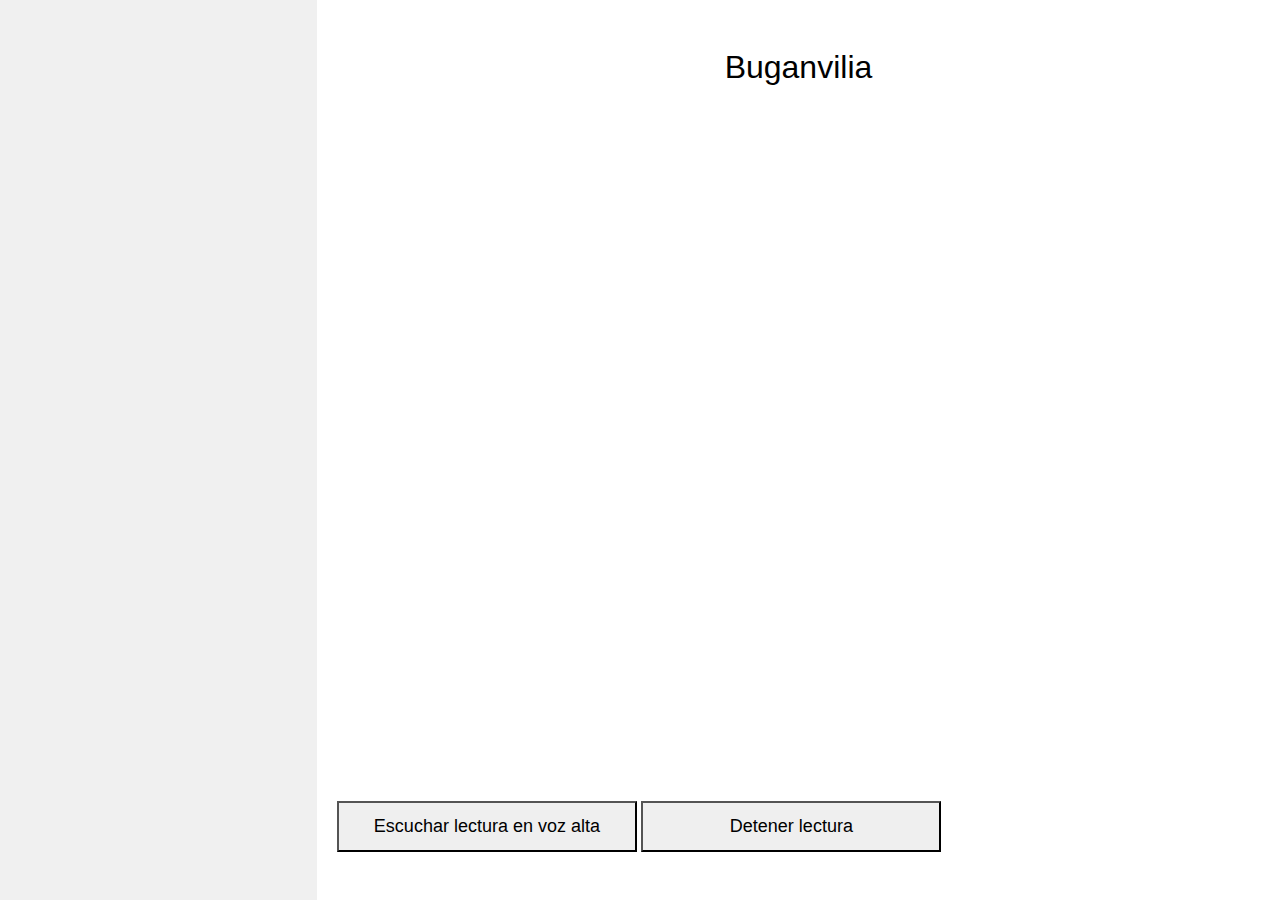
<file: bugambilia.html>
<!DOCTYPE html>
<html lang="es">
<head>
    <meta charset="UTF-8">
    <meta name="viewport" content="width=device-width, initial-scale=1.0">
    <title>MediPlant</title>

    <!-- Bootstrap CSS -->
    <link href="https://stackpath.bootstrapcdn.com/bootstrap/4.5.2/css/bootstrap.min.css" rel="stylesheet">

    <style>
        body {
            display: flex;
            flex-direction: row;
            align-items: stretch;
            justify-content: center;
            min-height: 100vh;
            margin: 0;
            font-family: Arial, sans-serif;
            background-color: #f0f0f0;
        }

        .left-panel {
            background-image: url("https://planta.do/cdn/shop/articles/bugambilia-como-cuidar-tu-planta-170381_1080x.jpg?v=1697258698");
            background-size: cover;
            flex: 0.3;
            display: flex;
            align-items: center;
            justify-content: center;
            padding: 20px;
            color: white;
        }

        .right-panel {
            background-color: white;
            flex: 1;
            display: flex;
            flex-direction: column;
            align-items: center;
            justify-content: center;
            padding: 20px;
            animation: fadeInRight 2s ease forwards;
        }

        h1 {
            font-size: 2rem;
            text-align: center;
            color: rgb(0, 0, 0);
            animation: fadeInScale 2s ease forwards;
        }

        h5 {
            text-align: left;
            color: white;
            animation: fadeInLeft 2s ease-in-out;
        }

        h2, p, ul {
            opacity: 0;
            animation: fadeIn 3s ease forwards;
            animation-delay: 1s;
        }

        ul li {
            animation: fadeInItem 3s ease forwards;
            animation-delay: 2s;
        }

        button {
            margin-top: 20px;
            padding: 10px 20px;
            font-size: 18px;
            cursor: pointer;
            width: 100%;
            max-width: 300px;
            transition: transform 0.2s ease;
            animation: fadeIn 3s ease forwards;
            animation-delay: 2s;
        }

        button:hover {
            animation: bounce 0.5s;
        }

        @keyframes fadeInLeft {
            from {
                opacity: 0;
                transform: translateX(-100%);
            }
            to {
                opacity: 1;
                transform: translateX(0);
            }
        }

        @keyframes fadeInRight {
            from {
                opacity: 0;
                transform: translateX(100%);
            }
            to {
                opacity: 1;
                transform: translateX(0);
            }
        }

        @keyframes fadeIn {
            from {
                opacity: 0;
                transform: translateY(20px);
            }
            to {
                opacity: 1;
                transform: translateY(0);
            }
        }

        @keyframes fadeInItem {
            from {
                opacity: 0;
                transform: translateY(10px);
            }
            to {
                opacity: 1;
                transform: translateY(0);
            }
        }

        @keyframes bounce {
            0%, 20%, 50%, 80%, 100% {
                transform: translateY(0);
            }
            40% {
                transform: translateY(-10px);
            }
            60% {
                transform: translateY(-5px);
            }
        }

        @keyframes fadeInScale {
            0% {
                opacity: 0;
                transform: scale(0.5);
            }
            100% {
                opacity: 1;
                transform: scale(1);
            }
        }

        @media (max-width: 768px) {
            body {
                flex-direction: column;
            }

            h1 {
                font-size: 1.5rem;
            }

            button {
                font-size: 16px;
                max-width: 100%;
            }

            ul, p {
                font-size: 16px;
            }
        }
    </style>
</head>
<body>

    <div class="left-panel">
        <h5></h5>
    </div>

    <div class="right-panel">
        <h1>Buganvilia</h1>
        <div id="label-container" class="mt-3">
            <h2>Beneficios Medicinales de la Buganvilia</h2>
            <p id="texto-lectura">La buganvilia no solo es conocida por su belleza, sino que también se utiliza en la medicina tradicional en diversas culturas debido a sus propiedades medicinales:</p>
            <ul id="texto-lectura">
                <li><strong>Tratamiento de problemas respiratorios:</strong> Las flores de buganvilia se han utilizado para preparar tés o infusiones que ayudan a aliviar la tos, la bronquitis, el asma y otras afecciones respiratorias.</li>
                <li><strong>Propiedades expectorantes:</strong> Al ser un expectorante natural, las infusiones de buganvilia ayudan a despejar las vías respiratorias, facilitando la expulsión de flemas y mucosidades.</li>
                <li><strong>Propiedades antiinflamatorias:</strong> Los extractos de buganvilia pueden ayudar a reducir la inflamación, aliviando dolores musculares y articulares, así como la hinchazón en otras partes del cuerpo.</li>
                <li><strong>Alivio del dolor de garganta:</strong> Gargarear con una infusión de buganvilia puede ser útil para calmar la irritación y el dolor de garganta.</li>
                <li><strong>Mejora la digestión:</strong> Las infusiones de buganvilia también se utilizan para tratar problemas digestivos leves, como la indigestión, el malestar estomacal y los gases.</li>
                <li><strong>Control de la fiebre:</strong> En algunas tradiciones, se emplea para reducir la fiebre debido a su capacidad para inducir la sudoración y ayudar al cuerpo a eliminar toxinas.</li>
                <li><strong>Propiedades antimicrobianas:</strong> Se ha estudiado que los extractos de buganvilia pueden tener efectos antimicrobianos, ayudando a combatir infecciones leves.</li>
                <li><strong>Regulación de la menstruación:</strong> En algunas culturas, se utiliza para regular los ciclos menstruales irregulares y aliviar los cólicos menstruales.</li>
                <li><strong>Tratamiento de la diabetes:</strong> Algunas investigaciones sugieren que la buganvilia puede tener un efecto positivo en la regulación de los niveles de azúcar en la sangre, lo que la convierte en un remedio natural potencial para la diabetes tipo 2.</li>
                <li><strong>Protección de la piel:</strong> Aplicada de forma tópica en algunos preparados, la buganvilia puede ayudar a calmar irritaciones cutáneas leves y a promover la cicatrización de heridas.</li>
            </ul>
            <p>Con estos amplios beneficios, la buganvilia es una planta medicinal valiosa que puede ser utilizada en diversas formas, desde infusiones hasta aplicaciones tópicas, para promover el bienestar.</p>

            <!-- Botón para lectura en voz alta -->
            <button onclick="leerTexto()">Escuchar lectura en voz alta</button>
            <!-- Botón para detener la lectura -->
            <button onclick="detenerLectura()">Detener lectura</button>
        </div>
    </div>

    <!-- JavaScript para lectura en voz alta -->
    <script>
        function leerTexto() {
            const texto = document.getElementById('label-container').innerText;
            const speech = new SpeechSynthesisUtterance(texto);
            speech.lang = "es-ES";  // Establece el idioma en español
            window.speechSynthesis.speak(speech);
        }

        function detenerLectura() {
            window.speechSynthesis.cancel();  // Detiene la lectura en curso
        }
    </script>

</body>
</html>
</file>
